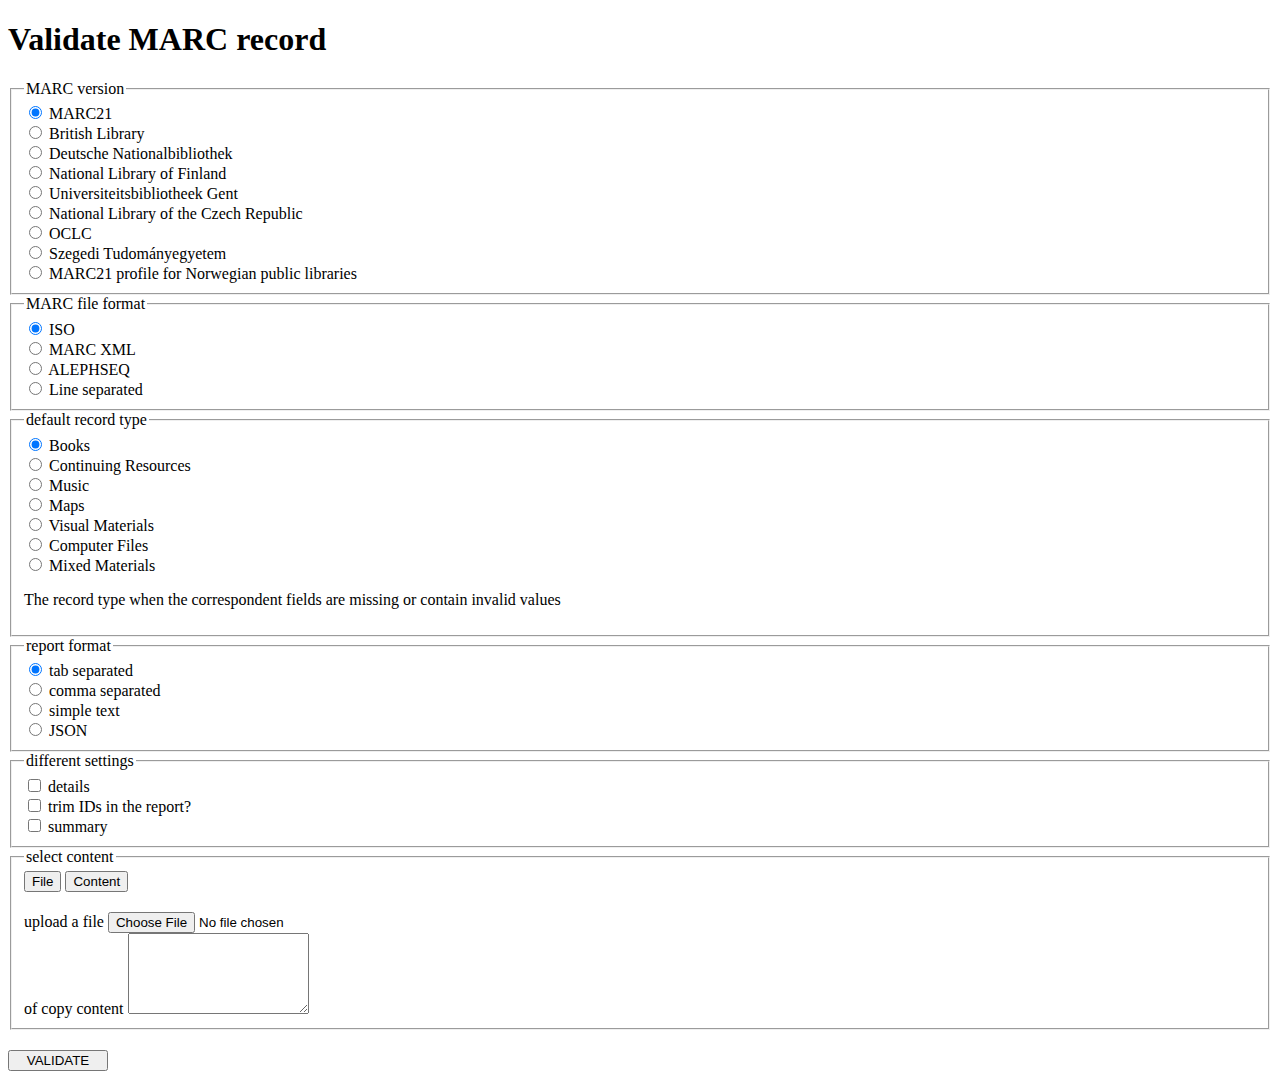
<file: src/main/resources/static/index.html>
<!DOCTYPE html>
<html lang="en" xmlns="http://www.w3.org/1999/html">
<head>
  <meta charset="UTF-8">
  <meta name="viewport" content="width=device-width, initial-scale=1">
  <link href="https://cdn.jsdelivr.net/npm/bootstrap@5.0.1/dist/css/bootstrap.min.css" rel="stylesheet" integrity="sha384-+0n0xVW2eSR5OomGNYDnhzAbDsOXxcvSN1TPprVMTNDbiYZCxYbOOl7+AMvyTG2x" crossorigin="anonymous">
  <title>QA Catalogue Web Service</title>
</head>
<body>

<div class="container">
<h1>Validate MARC record</h1>
<form action="/evaluate" method="POST" enctype="multipart/form-data">
    <div class="row">
        <div class="col">
            <fieldset>
                <legend>MARC version</legend>
                <div class="form-check">
                    <input class="form-check-input" type="radio" name="marcVersion" id="MARC21" value="MARC21" checked="checked">
                    <label class="form-check-label" for="MARC21">MARC21</label></input><br/>
                </div>
                <div class="form-check">
                    <input class="form-check-input" type="radio" name="marcVersion" id="BL" value="BL">
                    <label class="form-check-label" for="BL">British Library</label></input><br/>
                </div>
                <div class="form-check">
                    <input class="form-check-input" type="radio" name="marcVersion" id="DNB" value="DNB">
                    <label class="form-check-label" for="DNB">Deutsche Nationalbibliothek</label></input><br/>
                </div>
                <div class="form-check">
                    <input class="form-check-input" type="radio" name="marcVersion" id="FENNICA" value="FENNICA">
                    <label class="form-check-label" for="FENNICA">National Library of Finland</label></input><br/>
                </div>
                <div class="form-check">
                    <input class="form-check-input" type="radio" name="marcVersion" id="GENT" value="GENT">
                    <label class="form-check-label" for="GENT">Universiteitsbibliotheek Gent</label></input><br/>
                </div>
                <div class="form-check">
                    <input class="form-check-input" type="radio" name="marcVersion" id="NKCR" value="NKCR">
                    <label class="form-check-label" for="NKCR">National Library of the Czech Republic</label></input><br/>
                </div>
                <div class="form-check">
                    <input class="form-check-input" type="radio" name="marcVersion" id="OCLC" value="OCLC">
                    <label class="form-check-label" for="OCLC">OCLC</label></input><br/>
                </div>
                <div class="form-check">
                    <input class="form-check-input" type="radio" name="marcVersion" id="SZTE" value="SZTE">
                    <label class="form-check-label" for="SZTE">Szegedi Tudományegyetem</label></input><br/>
                </div>
                <div class="form-check">
                    <input class="form-check-input" type="radio" name="marcVersion" id="MARC21NO" value="MARC21NO">
                    <label class="form-check-label" for="MARC21NO">MARC21 profile for Norwegian public libraries</label></input><br/>
                </div>
            </fieldset>
        </div>
        <div class="col">
            <fieldset>
                <legend>MARC file format</legend>
                <div class="form-check">
                    <input class="form-check-input" type="radio" name="marcFormat" id="ISO" value="ISO" checked="checked">
                    <label class="form-check-label" for="ISO">ISO</label></input>
                </div>
                <div class="form-check">
                    <input class="form-check-input" type="radio" name="marcFormat" id="XML" value="XML">
                    <label class="form-check-label" for="XML">MARC XML</label></input>
                </div>
                <div class="form-check">
                    <input class="form-check-input" type="radio" name="marcFormat" id="ALEPHSEQ" value="ALEPHSEQ">
                    <label class="form-check-label" for="ALEPHSEQ">ALEPHSEQ</label></input>
                </div>
                <div class="form-check">
                    <input class="form-check-input" type="radio" name="marcFormat" id="LINE_SEPARATED" value="LINE_SEPARATED">
                    <label class="form-check-label" for="LINE_SEPARATED">Line separated</label></input>
                </div>
            </fieldset>
        </div>
        <div class="col">
            <fieldset>
                <legend>default record type</legend>
                <div class="form-check">
                    <input class="form-check-input" type="radio" name="defaultRecordType" id="BOOKS" value="BOOKS" checked="checked">
                    <label class="form-check-label" for="BOOKS">Books</label></input>
                </div>
                <div class="form-check">
                    <input class="form-check-input" type="radio" name="defaultRecordType" id="CONTINUING_RESOURCES" value="CONTINUING_RESOURCES">
                    <label class="form-check-label" for="CONTINUING_RESOURCES">Continuing Resources</label></input>
                </div>
                <div class="form-check">
                    <input class="form-check-input" type="radio" name="defaultRecordType" id="MUSIC" value="MUSIC">
                    <label class="form-check-label" for="MUSIC">Music</label></input>
                </div>
                <div class="form-check">
                    <input class="form-check-input" type="radio" name="defaultRecordType" id="MAPS" value="MAPS">
                    <label class="form-check-label" for="MAPS">Maps</label></input>
                </div>
                <div class="form-check">
                    <input class="form-check-input" type="radio" name="defaultRecordType" id="VISUAL_MATERIALS" value="VISUAL_MATERIALS">
                    <label class="form-check-label" for="VISUAL_MATERIALS">Visual Materials</label></input>
                </div>
                <div class="form-check">
                    <input class="form-check-input" type="radio" name="defaultRecordType" id="COMPUTER_FILES" value="COMPUTER_FILES">
                    <label class="form-check-label" for="COMPUTER_FILES">Computer Files</label></input>
                </div>
                <div class="form-check">
                    <input class="form-check-input" type="radio" name="defaultRecordType" id="MIXED_MATERIALS" value="MIXED_MATERIALS">
                    <label class="form-check-label" for="MIXED_MATERIALS">Mixed Materials</label></input>
                </div>
                <p>The record type when the correspondent fields are missing or contain invalid values</p>
            </fieldset>
        </div>
    </div><!-- first row -->
    <div class="row">
        <div class="col">
            <fieldset>
                <legend>report format</legend>
                <div class="form-check">
                    <input class="form-check-input" type="radio" name="outputFormat" id="tsv" value="tsv" checked="checked">
                    <label class="form-check-label" for="tsv">tab separated</label></input>
                </div>
                <div class="form-check">
                    <input class="form-check-input" type="radio" name="outputFormat" id="csv" value="csv">
                    <label class="form-check-label" for="csv">comma separated</label></input>
                </div>
                <div class="form-check">
                    <input class="form-check-input" type="radio" name="outputFormat" id="txt" value="txt">
                    <label class="form-check-label" for="txt">simple text</label></input>
                </div>
                <div class="form-check">
                    <input class="form-check-input" type="radio" name="outputFormat" id="json" value="json">
                    <label class="form-check-label" for="json">JSON</label></input>
                </div>
            </fieldset>
        </div>
        <div class="col">
            <fieldset>
                <legend>different settings</legend>
                <div class="form-check">
                    <input type="checkbox" class="form-check-input" name="details" id="details" value="true">
                    <label class="form-check-label" for="details">details</label>
                </div>
                <div class="form-check">
                    <input type="checkbox" class="form-check-input" name="trimId" id="trimId" value="true">
                    <label class="form-check-label" for="trimId">trim IDs in the report?</label>
                </div>
                <div class="form-check">
                    <input type="checkbox" class="form-check-input" name="summary" id="summary" value="true">
                    <label class="form-check-label" for="summary">summary</label>
                </div>
            </fieldset>
        </div>
        <div class="col">
        </div>
    </div>
    <div class="row">
        <div class="col">
            <fieldset>
                <legend>select content</legend>
                <nav>
                    <div class="nav nav-tabs" id="nav-tab" role="tablist">
                        <button class="nav-link active" id="nav-file-tab" data-bs-toggle="tab" data-bs-target="#nav-file" type="button" role="tab" aria-controls="nav-file" aria-selected="true">File</button>
                        <button class="nav-link" id="nav-content-tab" data-bs-toggle="tab" data-bs-target="#nav-content" type="button" role="tab" aria-controls="nav-content" aria-selected="false">Content</button>
                    </div>
                </nav>
                <div class="tab-content" id="nav-tabContent" style="margin-top: 20px;">
                    <div class="tab-pane fade show active" id="nav-file" role="tabpanel" aria-labelledby="nav-file-tab">
                                <label for="file" class="form-label">upload a file</label>
                                <input class="form-control" type="file" id="file" name="file" />
                    </div>
                    <div class="tab-pane fade" id="nav-content" role="tabpanel" aria-labelledby="nav-content-tab">
                                <label for="content" class="form-label">of copy content</label>
                                <textarea class="form-control" id="content" rows="5"></textarea>
                    </div>
                </div>
            </fieldset>
        </div>
    </div>

    <div class="row" style="margin-top: 20px;" class="text-right">
        <input type="submit" class="btn btn-primary text-right" value="VALIDATE" style="width: 100px;"/>
    </div>
</form>
</div>

<script src="https://cdn.jsdelivr.net/npm/bootstrap@5.0.1/dist/js/bootstrap.bundle.min.js" integrity="sha384-gtEjrD/SeCtmISkJkNUaaKMoLD0//ElJ19smozuHV6z3Iehds+3Ulb9Bn9Plx0x4" crossorigin="anonymous"></script>
</body>
</html>
</file>
